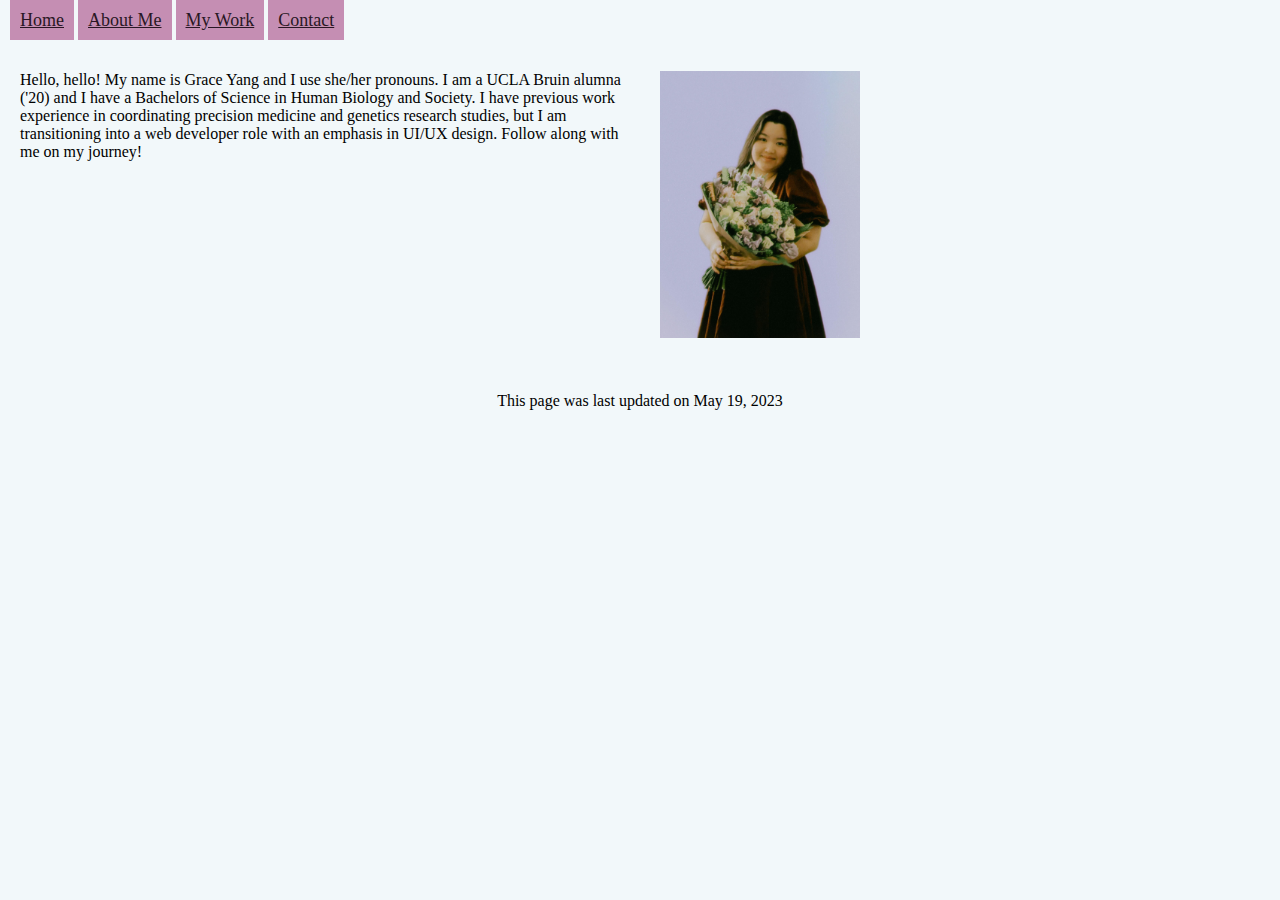
<file: about.html>
<!DOCTYPE html>
<html lang="en">
<head>
    <meta charset="UTF-8">
    <meta http-equiv="X-UA-Compatible" content="IE=edge">
    <meta name="viewport" content="width=device-width, initial-scale=1.0">
    <link rel="stylesheet" type="text/css" href="styles.css" />
    <title>About Me</title>
</head>

<nav>
    <a id="home" href="home.html">Home</a>
    <a id="about" href="about.html">About Me</a>
    <a id="work" href="work.html">My Work</a>
    <a id="contact" href="contact.html">Contact</a>
</nav>

<body>
    <div class="row">
        <div class="column">
            <p>Hello, hello! My name is Grace Yang and I use she/her pronouns. I am a UCLA Bruin alumna ('20) 
            and I have a Bachelors of Science in Human Biology and Society. I have previous work experience in coordinating precision 
            medicine and genetics research studies, but I am transitioning into a web developer role with an 
            emphasis in UI/UX design. Follow along with me on my journey!</p>
        </div>
        <div class="column">
            <img class="aboutphoto" src="graceyang2.jpeg" alt="Photo of Grace Yang holding flowers">
        </div>
    </div>
</body>

<footer>
    <p>This page was last updated on May 19, 2023</p>
</footer>

</html>
</file>
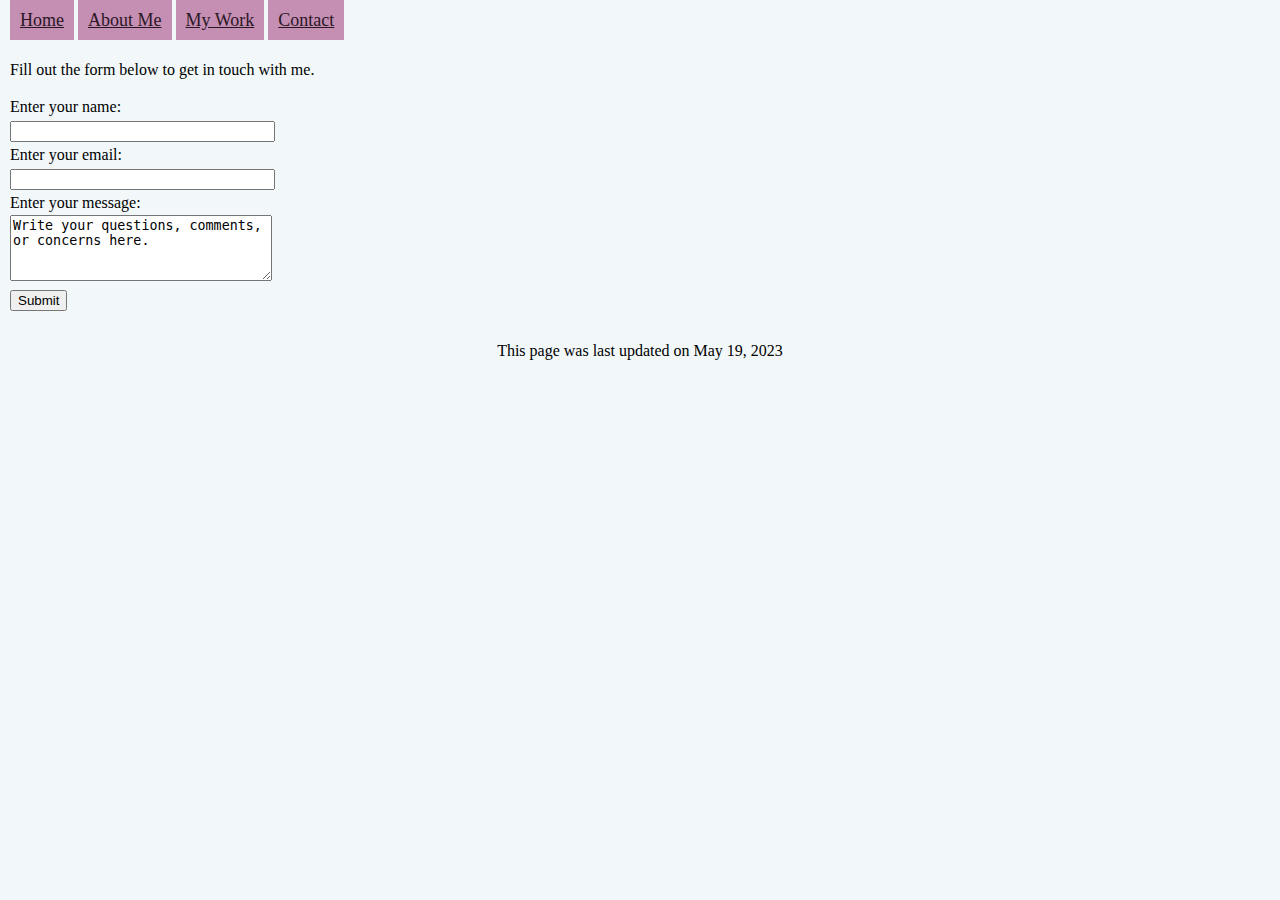
<file: contact.html>
<!DOCTYPE html>
<html lang="en">
<head>
    <meta charset="UTF-8">
    <meta http-equiv="X-UA-Compatible" content="IE=edge">
    <meta name="viewport" content="width=device-width, initial-scale=1.0">
    <link rel="stylesheet" type="text/css" href="styles.css" />
    <title>Contact</title>
</head>

<nav>
    <a id="home" href="home.html">Home</a>
    <a id="about" href="about.html">About Me</a>
    <a id="work" href="work.html">My Work</a>
    <a id="contact" href="contact.html">Contact</a>
</nav>

<body>
    <div class="contact">
        <p>Fill out the form below to get in touch with me.</p>
    </div>
    <form method="post" action="http://server1">
        <label for="name">Enter your name:</label>
        <br/>
        <input type="text" name="fname" size="30">
        <br/>
        <label for="email">Enter your email:</label>
        <br/>
        <input type="email" name="email" size="30">
        <br/>
        <label for="message">Enter your message:</label>
        <br/>
        <textarea id="message" name="message" rows="4" cols="30">Write your questions, comments, or concerns here.</textarea>
        <br/>
        <input type="submit" value="Submit">
    </form>

</body>

<footer>
    <p>This page was last updated on May 19, 2023</p>
</footer>

</html>
</file>
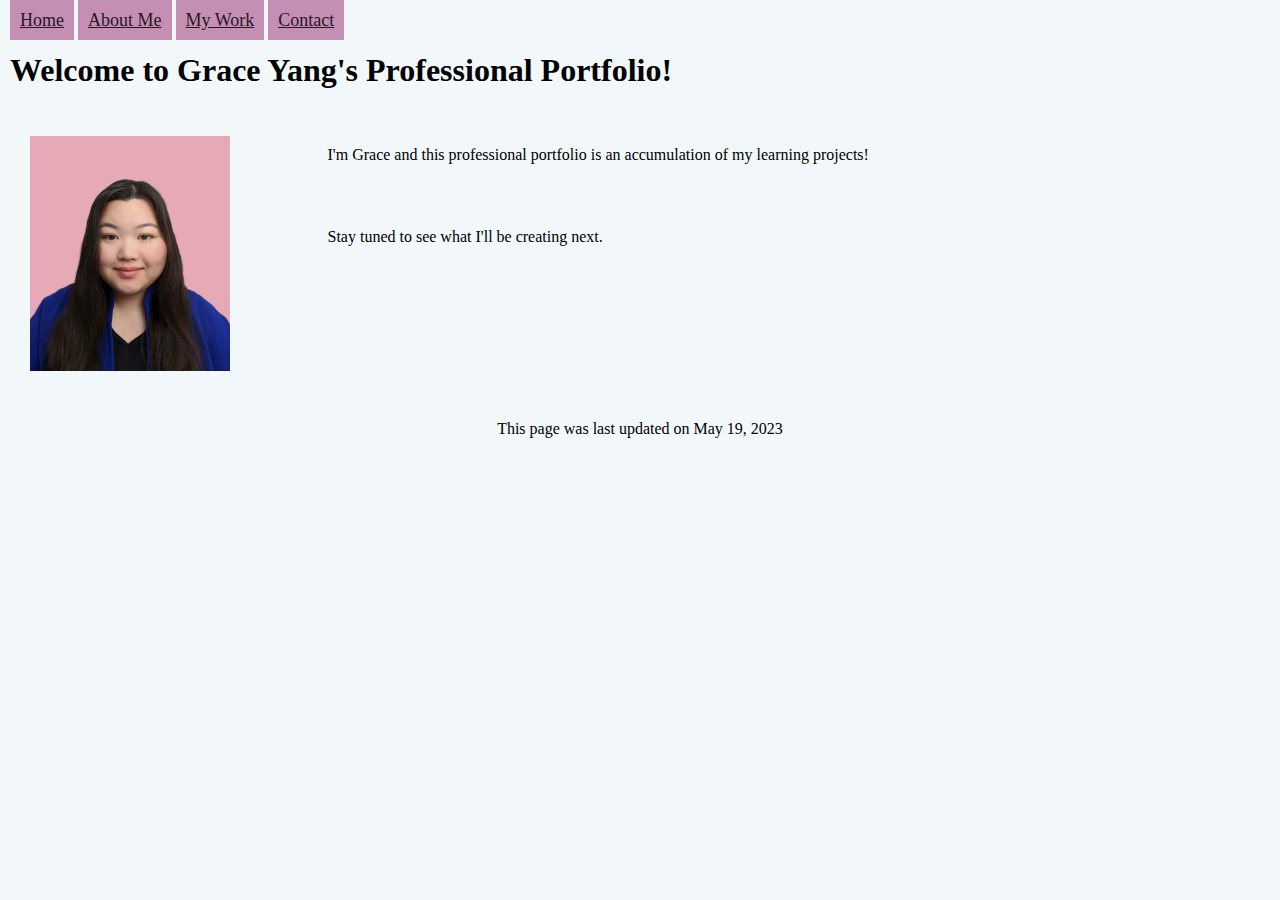
<file: home.html>
<!DOCTYPE html>
<html lang="en">
<head>
    <meta charset="UTF-8">
    <meta http-equiv="X-UA-Compatible" content="IE=edge">
    <meta name="viewport" content="width=device-width, initial-scale=1.0">
    <link rel="stylesheet" type="text/css" href="styles.css" />
    <title>Grace Yang's Professional Portfolio</title>
</head>

<nav>
    <a id="home" href="home.html">Home</a>
    <a id="about" href="about.html">About Me</a>
    <a id="work" href="work.html">My Work</a>
    <a id="contact" href="contact.html">Contact</a>
</nav>

<body>
    <h1>Welcome to Grace Yang's Professional Portfolio!</h1>
    <div class="row">
        <div class="column-home-photo">
            <img class="profilephoto" src="graceyang.jpg" alt="Profile photo featuring Grace Yang">
        </div>
        <div class="column-home-text">
            <p>I'm Grace and this professional portfolio is an accumulation of my learning projects!</p>
            <br>
            <p>Stay tuned to see what I'll be creating next.</p>
        </div>
    </div>
</body>

<footer>
    <p>This page was last updated on May 19, 2023</p>
</footer>

</html>
</file>
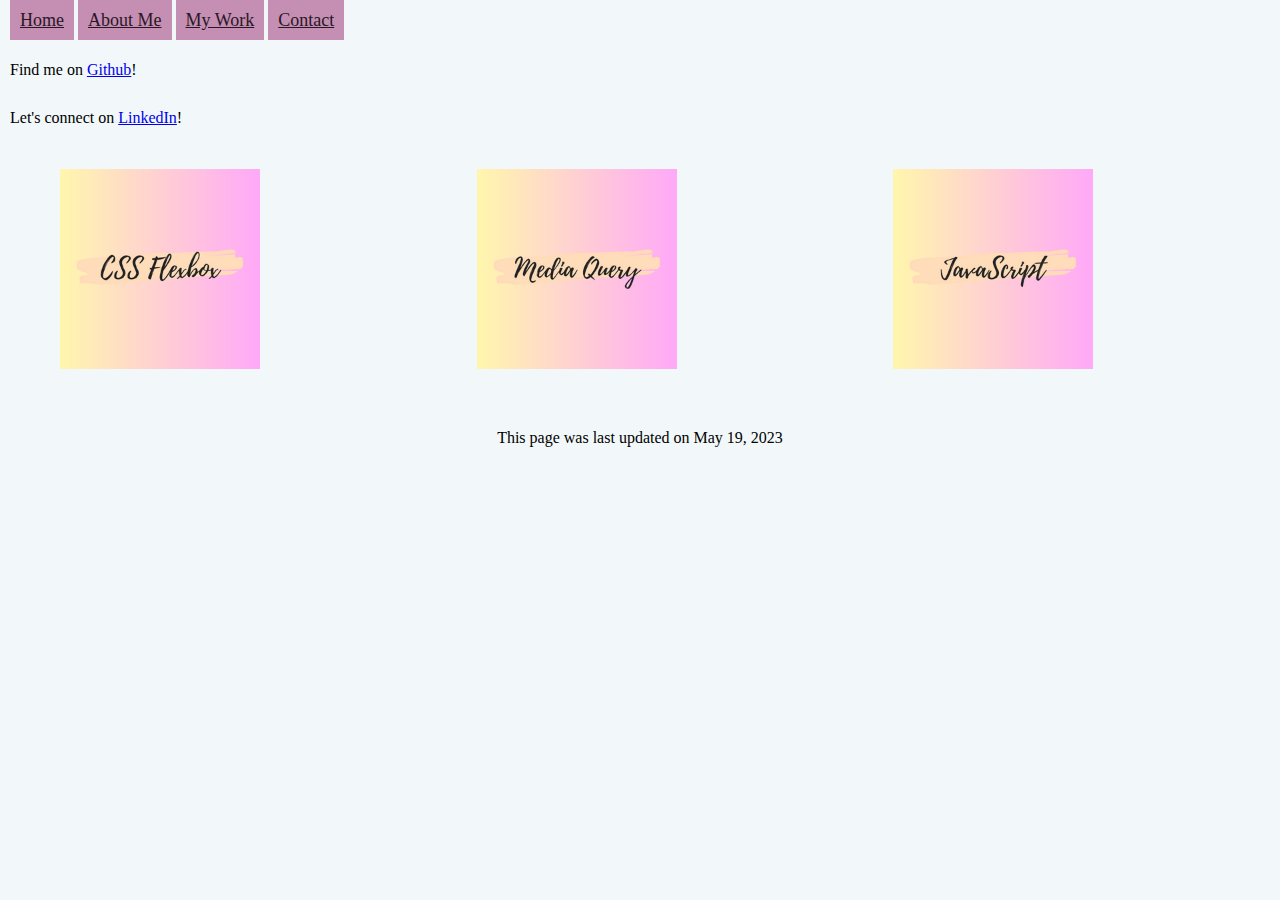
<file: work.html>
<!DOCTYPE html>
<html lang="en">
<head>
    <meta charset="UTF-8">
    <meta http-equiv="X-UA-Compatible" content="IE=edge">
    <meta name="viewport" content="width=device-width, initial-scale=1.0">
    <link rel="stylesheet" type="text/css" href="styles.css" />
    <title>My Work</title>
</head>

<nav>
    <a id="home" href="home.html">Home</a>
    <a id="about" href="about.html">About Me</a>
    <a id="work" href="work.html">My Work</a>
    <a id="contact" href="contact.html">Contact</a>
</nav>

<body>
    <div class="contact">
        <p>Find me on <a href="https://github.com/gjyang1">Github</a>!</p>
        <p>Let's connect on <a href="https://www.linkedin.com/in/gjyang">LinkedIn</a>!</p>
    </div>

    <div class="row">
        <div class="column">
        <figure id="first-img">
            <img src="flexbox.png" alt="CSS Flexbox">
        </figure>
        </div>

        <div class="column">
        <figure id="second-img">
            <img src="mediaquery.png" alt="Media Query">
        </figure>
        </div>

        <div class="column">
        <figure id="third-img">
            <img src="javascript.png" alt="Javascript">
        </figure>
        </div>
    </div>
</body>

<footer>
    <p>This page was last updated on May 19, 2023</p>
</footer>

</html>
</file>
<file: styles.css>
nav a{
    font-size: 18px;
    padding: 10px;
    background-color: #c58eb3;
    color: #291724;
    margin-top: 40px;
}

nav a:hover {
    background-color: #785ea8;
    color: #eff0f1;
}

body {
    margin: 15px;
    background-color: #f2f8fa;
}

p {
    margin-top: 30px;
}

form {
    line-height:1.5em;
}

.profilephoto {
    width: 200px;
	height: 235px;
	margin-top: 10px;
	margin-left: 10px;
	padding: 10px 5px;
}

.aboutphoto {
    width: 200px;
	height: 267px;
	margin-top: 20px;
	margin-left: 10px;
	padding: 10px 5px;
}

.row {
    display: flex;
}

.column {
    flex: 50%;
}

.column-home-photo {
    flex: 25%;
}

.column-home-text {
    flex: 75%;
}

figure img {
    width: 200px;
    height: 200px;
}

figure img:hover {
    width: 220px;
    height: 220px;
    transition: width 2s;
}

footer {
    text-align: center;
    position: relative;
    bottom: 0;
    width: 100%;
    height: 2.5rem;
}

@media only screen and (min-width: 600px) and (min-height: 500px) {
    body {
        margin: 10px;
    }
    .row {
        display: flex;
        padding: 5px;
    }
    .column {
        flex: 50%;
        padding: 5px;
    }
}

@media only screen and (max-width: 1028px) and (max-height: 650px) {
    body {
        margin: 10px;
    }
    .row {
        display: flex;
        padding: 5px;
    }
    .column {
        flex: 50%;
        padding: 5px;
    }
}
</file>
